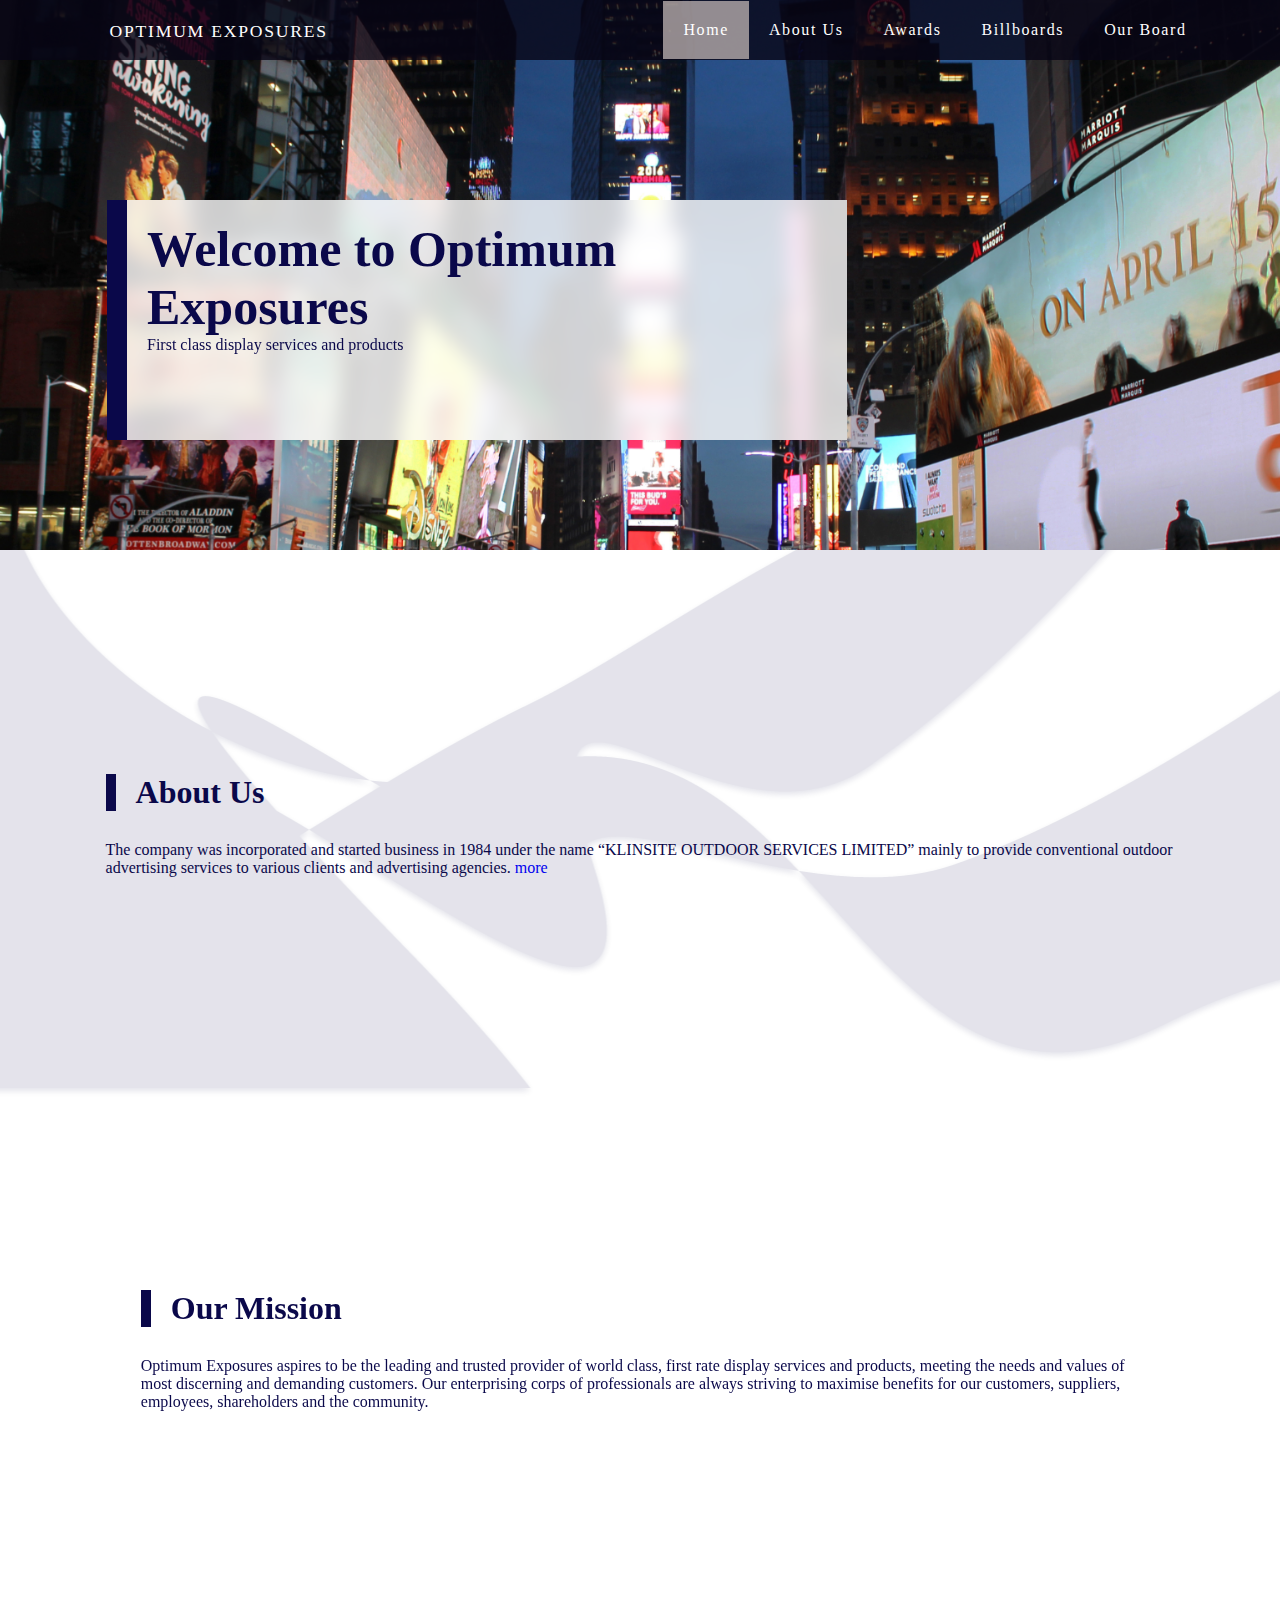
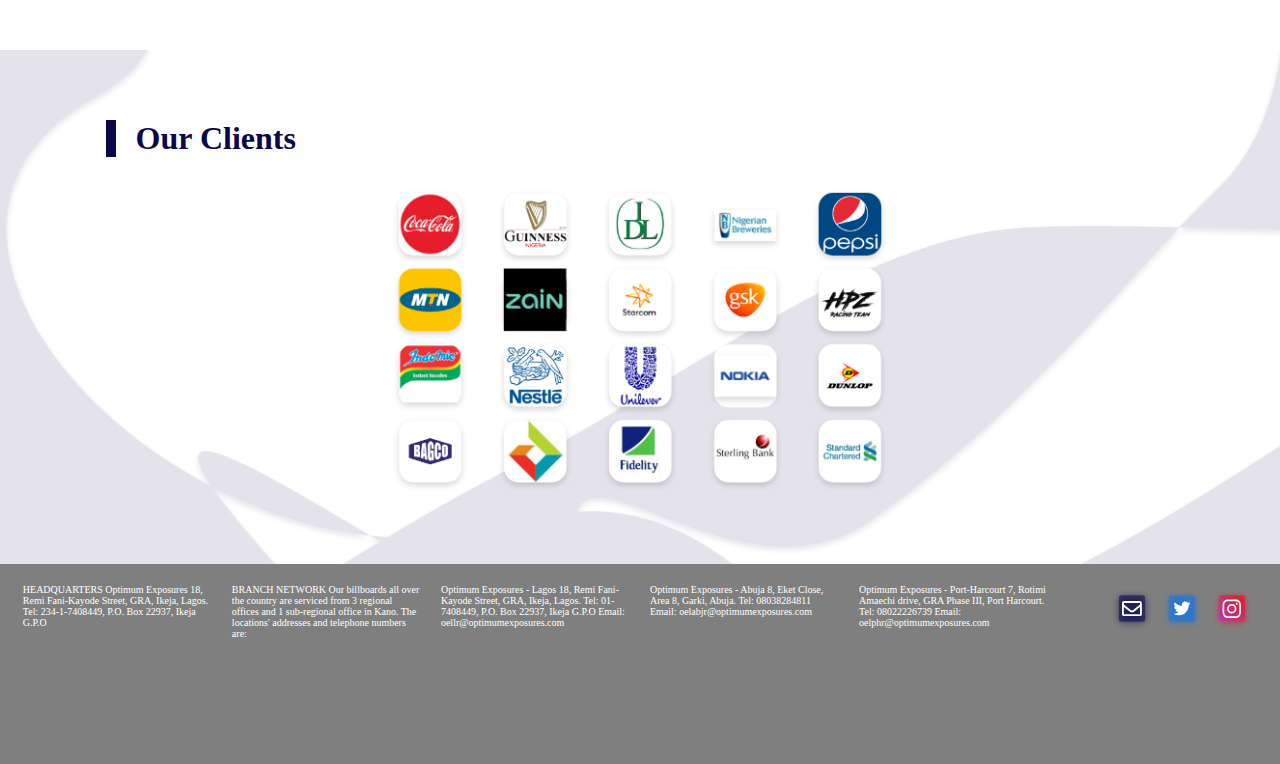
<file: Optimum_Exposures_v2.0/index.html>
<!DOCTYPE html>
<html>
	<head>
		<link rel="stylesheet" href="css/style.css">
		<link rel="stylesheet" href="https://cdnjs.cloudflare.com/ajax/libs/font-awesome/4.7.0/css/font-awesome.min.css">
		<title>Home | Optimum Exposures</title>
	</head>
	<body>
<!--==========================================================================
nav section
==========================================================================-->
		<nav class="nav-bar" id="myTopnav">
			<div>
				<ul class="res-nav">
					<li class="nav logo_icon">
						<a href="Optimum_Exposures_v2.0/index.html">
							OPTIMUM EXPOSURES
						</a>
					</li>
					<li class="nav hov drop_icon" onclick="myFunction()">
						<img src="images/Home/bars-solid.svg" alt="">
					</li>
				</ul>
				<ul  class="norm-nav">
					
					
					<li class="nav hov nav1 active">
						<a href="../Optimum_Exposures_v2.0/index.html">
							Home
						</a>
					</li>
					<li class="nav hov nav2 ">
						<a href="../Optimum_Exposures_v2.0/about.html">
							About Us
						</a>
					</li>
					<li class="nav hov nav3">
						<a href="../Optimum_Exposures_v2.0/awards.html">
							Awards
						</a>
					</li>
					<li class="nav hov nav4">
						<a href="../Optimum_Exposures_v2.0/billboard.html">
							Billboards
						</a>
					</li>
					<li class="nav hov nav5">
						<a href="../Optimum_Exposures_v2.0/board.html">
							Our Board
						</a>
					</li>
					
				</ul>
			</div>
		</nav>
<!--==========================================================================
landing section
==========================================================================-->
		<div class="landing_page">
				<div class="landing_text_box">
					<div class="landing_text">
						<h1 class="text1">Welcome to Optimum Exposures</h1>
						<p class="text2">First class display services and products <a href=""></a></p>
					</div>
				</div>
		</div>
<!--==========================================================================
about section
==========================================================================-->
		<div class="about_section">
			<div class="about_text">
				<h1>About Us</h1>
				<p>The company was incorporated and started business in
					1984 under the name “KLINSITE OUTDOOR SERVICES LIMITED”
					 mainly to provide conventional outdoor advertising
					services to various clients and advertising agencies. <a href="../Optimum_Exposures_v2.0/awards.html">more</a>
				</p>
			</div>
		</div>
<!--==========================================================================
mission section
==========================================================================-->
		<div class="mission_section">
			<div class="mission_text">
 				<h1>Our Mission</h1>
				<p>Optimum Exposures aspires to be the leading and trusted provider
					of world class, first rate display services and products, meeting
					the needs and values of most discerning and demanding customers. Our
					 enterprising corps of professionals are always striving to maximise
					  benefits for our customers,
					 suppliers, employees, shareholders and the community.
				</p>
 			</div>
		</div>
<!--==========================================================================
client section
==========================================================================-->
		<div class="client_section">
			<div class="client_pics">
				<div class="">
					<h1>Our Clients</h1>
				</div>
				<img src="images/Home/clientIcons.png" alt="Clients">
 			</div>
		</div>
<!--==========================================================================
footer section
==========================================================================-->
		<footer>
			<div class="footer-bar footer-1">
				<p>HEADQUARTERS
				Optimum Exposures
				18, Remi Fani-Kayode Street, GRA, Ikeja, Lagos.
				Tel: 234-1-7408449, P.O. Box 22937, Ikeja G.P.O
				</p>
			</div>
			<div class="footer-bar footer-2">
				<p>BRANCH NETWORK
				Our billboards all over the country are serviced from 3
				regional offices and 1 sub-regional office in Kano. The
				locations' addresses and telephone numbers are:
				</p>
			</div>
			<div class="footer-bar footer-3">
				<p>Optimum Exposures - Lagos
				18, Remi Fani-Kayode Street, GRA, Ikeja, Lagos.
				Tel: 01-7408449, P.O. Box 22937, Ikeja G.P.O
				Email: oellr@optimumexposures.com
				</p>
			</div>
			<div class="footer-bar footer-4">
				<p>Optimum Exposures - Abuja
				8, Eket Close, Area 8, Garki, Abuja.
				Tel: 08038284811
				Email: oelabjr@optimumexposures.com
				</p>
			</div>
			<div class="footer-bar footer-5">
				<p>Optimum Exposures - Port-Harcourt
				7, Rotimi Amaechi drive,
				GRA Phase III, Port Harcourt.
				Tel: 08022226739
				Email: oelphr@optimumexposures.com
				</p>
				</div>
				<div class="footer-bar footer-6">
					<a href="mailto:OptimumExposures@gmail.com" target="_blank"><img src="images/Home/mail.svg" alt="mail"></a>
					<a href="https://twitter.com/?lang=en" target="_blank"><img src="images/Home/twitter.svg" alt="twitter"></img></a>
					<a href="https://www.instagram.com/" target="_blank"><img src="images/Home/instagram.svg" alt="instagram"></img></a>
				</div>

		</footer>
<!--==========================================================================
JavaScript section
==========================================================================-->
		<script>
			function myFunction() {
  			var x = document.getElementById("myTopnav");
  			if (x.className === "nav-bar") {
    		x.className += " responsive";
  			} 
			else {
    		x.className = "nav-bar";
  			}
}
		</script>
	</body>
</html>
</file>
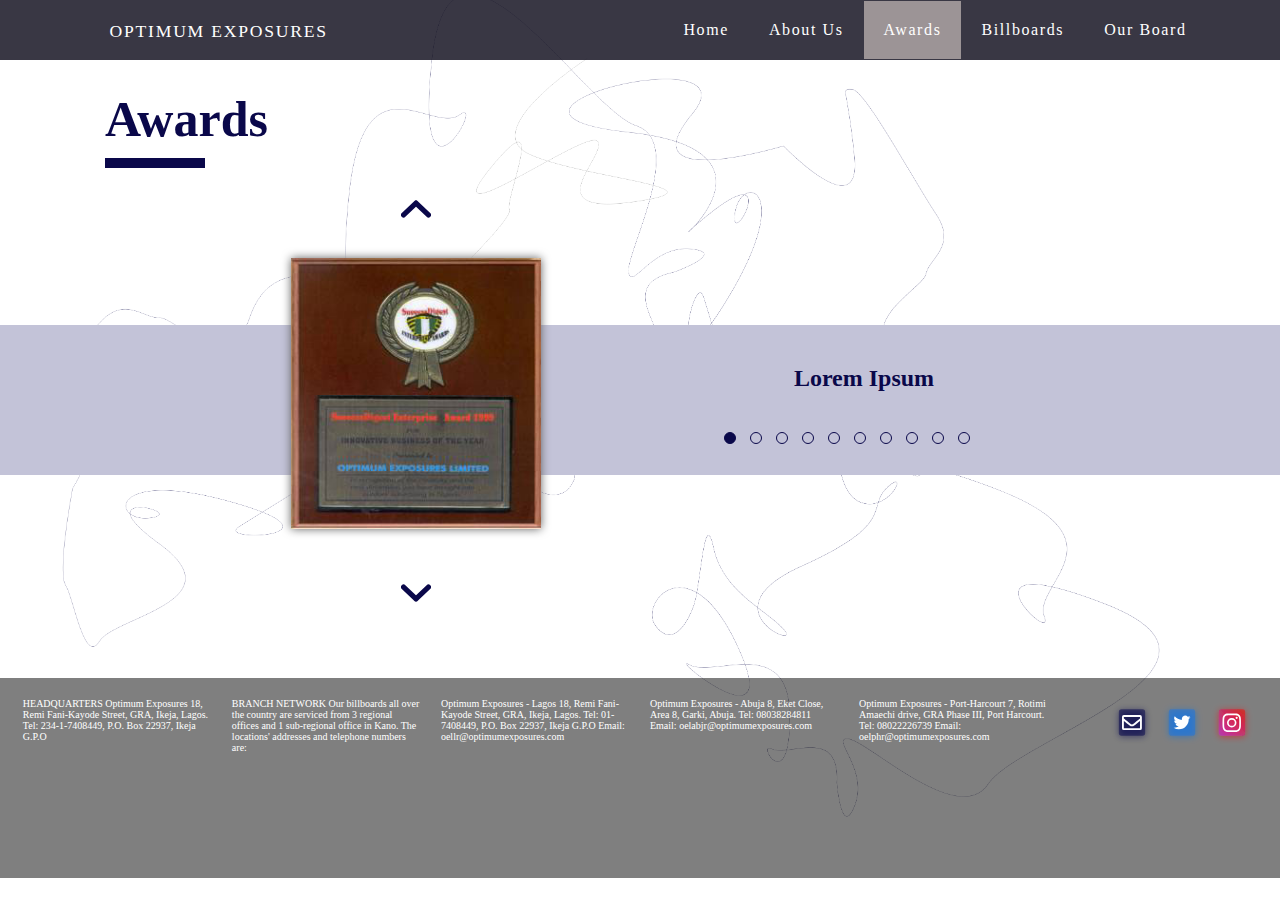
<file: Optimum_Exposures_v2.0/awards.html>
<!DOCTYPE html>
<html lang="en">
<head>
    <meta charset="UTF-8">
    <meta name="viewport" content="width=device-width, initial-scale=1.0">
	<link rel="stylesheet" href="css/awards_style.css">
	<link rel="stylesheet" href="css/style.css">
    <title>Awards | Optimum Exposures</title>
</head>
<body>
<!--=======================================================================
nav section
==========================================================================-->
<nav class="nav-bar" id="myTopnav">
    <div>
        <ul class="res-nav">
            <li class="nav logo_icon">
                <a href="../Optimum_Exposures_v2.0/index.html">
                    OPTIMUM EXPOSURES
                </a>
            </li>
            <li class="nav hov drop_icon" onclick="myFunction()">
                <img src="images/Home/bars-solid.svg" alt="">
            </li>
        </ul>
        <ul  class="norm-nav">
            
            
            <li class="nav hov nav1 ">
                <a href="../Optimum_Exposures_v2.0/index.html">
                    Home
                </a>
            </li>
            <li class="nav hov nav2 ">
                <a href="../Optimum_Exposures_v2.0/about.html">
                    About Us
                </a>
            </li>
            <li class="nav hov nav3 active">
                <a href="../Optimum_Exposures_v2.0/awards.html">
                    Awards
                </a>
            </li>
            <li class="nav hov nav4">
                <a href="../Optimum_Exposures_v2.0/billboard.html">
                    Billboards
                </a>
            </li>
            <li class="nav hov nav5">
                <a href="../Optimum_Exposures_v2.0/board.html">
                    Our Board
                </a>
            </li>
            
        </ul>
    </div>
</nav>
<!--=======================================================================
award section
==========================================================================-->
    <h1>Awards</h1>
    <div class="bg_bar"></div>
    <div class="slide">
        <div class="awards">
            <div class="arr1 arrow" id="arr1" onclick="buttonUp() ; arrowCheck()">
                <svg xmlns="http://www.w3.org/2000/svg" width="30" height="30" viewBox="0 0 58 32.818">
                    <path class="arrow" id="arrow_up" d="M24,0,48,22.818Zm0,0L0,22.818Z" transform="translate(5 5)" fill="#0a084a" stroke="#0a084a" stroke-linecap="round" stroke-linejoin="round" stroke-width="10"/>
                  </svg>
            </div>
            <div class="award_box">
                <input type="radio" name="r" id="r1" checked>
                <input type="radio" name="r" id="r2">
                <input type="radio" name="r" id="r3">
                <input type="radio" name="r" id="r4">
                <input type="radio" name="r" id="r5">
                <input type="radio" name="r" id="r6">
                <input type="radio" name="r" id="r7">
                <input type="radio" name="r" id="r8">
                <input type="radio" name="r" id="r9">
                <input type="radio" name="r" id="r10">
                
                <img src="images/Awards/awards1.jpg" alt="" id="first">
                <img src="images/Awards/awards2.jpg" alt="">
                <img src="images/Awards/awards3.jpg" alt="">
                <img src="images/Awards/awards4.jpg" alt="">
                <img src="images/Awards/awards5.jpg" alt="">
                <img src="images/Awards/awards6.gif" alt="">
                <img src="images/Awards/awards7.jpg" alt="">
                <img src="images/Awards/awards8.jpg" alt="">
                <img src="images/Awards/awards9.jpg" alt="">
                <img src="images/Awards/awards10.jpg" alt="">
                <div class="navigations">
                    <label for="r1" id="lb1"></label>
                    <label for="r2" id="lb2"></label>
                    <label for="r3" id="lb3"></label>
                    <label for="r4" id="lb4"></label>
                    <label for="r5" id="lb5"></label>
                    <label for="r6" id="lb6"></label>
                    <label for="r7" id="lb7"></label>
                    <label for="r8" id="lb8"></label>
                    <label for="r9" id="lb9"></label>
                    <label for="r10" id="lb10"></label>
                </div>
            </div>
            <div class="arr2 arrow " id="arr2" onclick="buttonDown()">
                <svg xmlns="http://www.w3.org/2000/svg" width="30" height="30" viewBox="0 0 58 32.818">
                    <path id="arrow_down" d="M24,22.818,48,0Zm0,0L0,0Z" transform="translate(5 5)" fill="#0a084a" stroke="#0a084a" stroke-linecap="round" stroke-linejoin="round" stroke-width="10"/>
                  </svg>
            </div>
        </div>
        <div class="details">
            <h2>Lorem Ipsum</h2>
            
        </div>
    </div>
<!--=======================================================================
footer section
==========================================================================-->
    <footer>
        <div class="footer-bar footer-1">
            <p>HEADQUARTERS
            Optimum Exposures
            18, Remi Fani-Kayode Street, GRA, Ikeja, Lagos.
            Tel: 234-1-7408449, P.O. Box 22937, Ikeja G.P.O
            </p>
        </div>
        <div class="footer-bar footer-2">
            <p>BRANCH NETWORK
            Our billboards all over the country are serviced from 3
            regional offices and 1 sub-regional office in Kano. The
            locations' addresses and telephone numbers are:
            </p>
        </div>
        <div class="footer-bar footer-3">
            <p>Optimum Exposures - Lagos
            18, Remi Fani-Kayode Street, GRA, Ikeja, Lagos.
            Tel: 01-7408449, P.O. Box 22937, Ikeja G.P.O
            Email: oellr@optimumexposures.com
            </p>
        </div>
        <div class="footer-bar footer-4">
            <p>Optimum Exposures - Abuja
            8, Eket Close, Area 8, Garki, Abuja.
            Tel: 08038284811
            Email: oelabjr@optimumexposures.com
            </p>
        </div>
        <div class="footer-bar footer-5">
            <p>Optimum Exposures - Port-Harcourt
            7, Rotimi Amaechi drive,
            GRA Phase III, Port Harcourt.
            Tel: 08022226739
            Email: oelphr@optimumexposures.com
            </p>
        </div>
        <div class="footer-bar footer-6">
            <a href="mailto:OptimumExposures@gmail.com" target="_blank"><img src="images/Home/mail.svg" alt="mail"></a>
            <a href="https://twitter.com/?lang=en" target="_blank"><img src="images/Home/twitter.svg" alt="twitter"></img></a>
            <a href="https://www.instagram.com/" target="_blank"><img src="images/Home/instagram.svg" alt="instagram"></img></a>
        </div>
    </footer>
<!--==========================================================================
JavaScript section
==========================================================================-->
    <script src="js/script.js"></script>
    <script>
        function myFunction() {
          var x = document.getElementById("myTopnav");
          if (x.className === "nav-bar") {
        x.className += " responsive";
          } 
        else {
        x.className = "nav-bar";
          }
}
    </script>
</body>
</html>
</file>
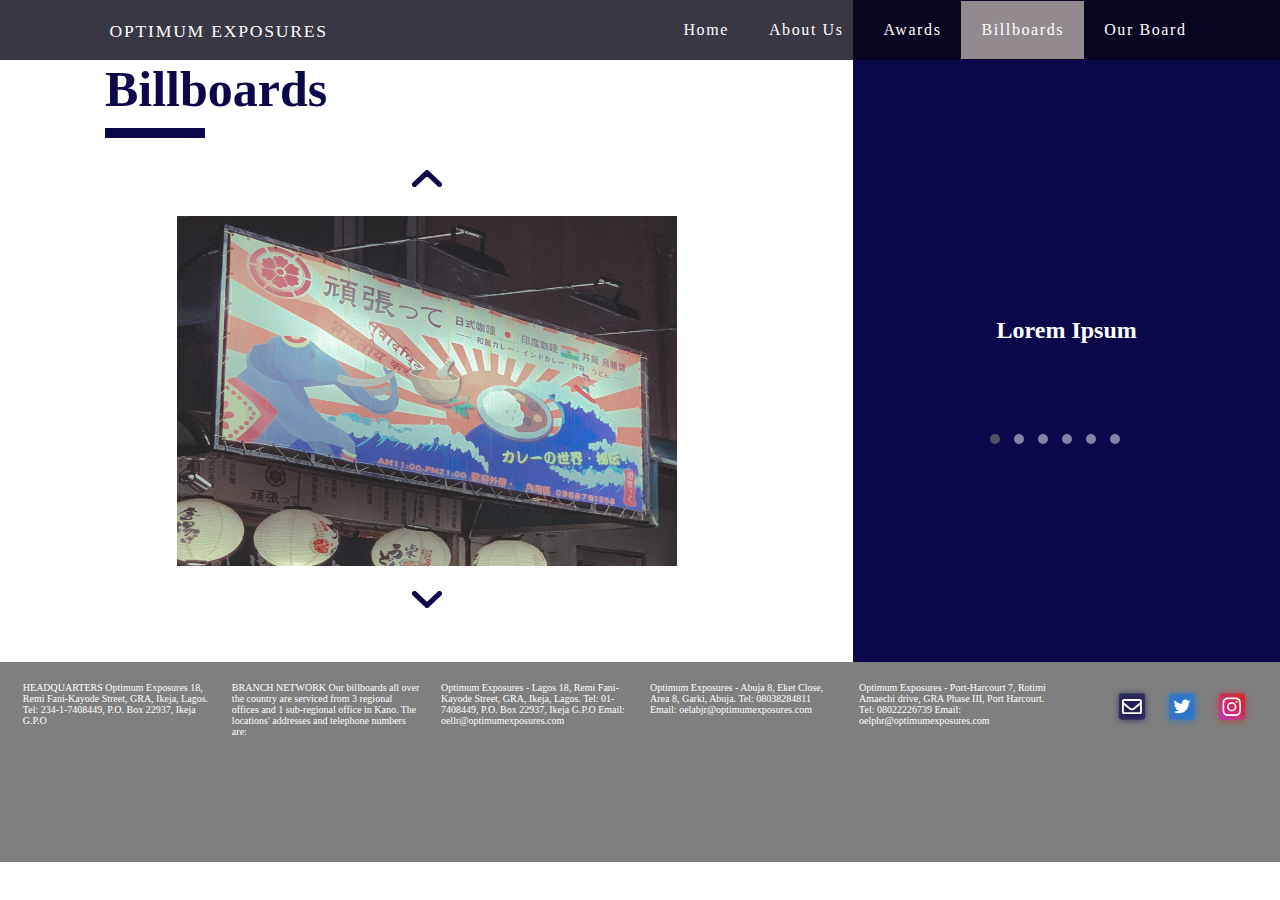
<file: Optimum_Exposures_v2.0/billboard.html>
<!DOCTYPE html>
<html lang="en">
    <head>
        <meta charset="UTF-8">
        <meta name="viewport" content="width=device-width, initial-scale=1.0">
        <link rel="stylesheet" href="css/billboard_style.css">
        <link rel="stylesheet" href="css/style.css">
        <title>Billboards | Optimum Exposures</title>
    </head>
    <body>
<!--=======================================================================
nav section
==========================================================================-->
        <nav class="nav-bar" id="myTopnav">
            <div>
                <ul class="res-nav">
                    <li class="nav logo_icon">
                        <a href="../Optimum_Exposures_v2.0/index.html">
                            OPTIMUM EXPOSURES
                        </a>
                    </li>
                    <li class="nav hov drop_icon" onclick="myFunction()">
                        <img src="images/Home/bars-solid.svg" alt="">
                    </li>
                </ul>
                <ul  class="norm-nav">
                    
                    
                    <li class="nav hov nav1 ">
                        <a href="../Optimum_Exposures_v2.0/index.html">
                            Home
                        </a>
                    </li>
                    <li class="nav hov nav2 ">
                        <a href="../Optimum_Exposures_v2.0/about.html">
                            About Us
                        </a>
                    </li>
                    <li class="nav hov nav3">
                        <a href="../Optimum_Exposures_v2.0/awards.html">
                            Awards
                        </a>
                    </li>
                    <li class="nav hov nav4 active">
                        <a href="../Optimum_Exposures_v2.0/billboard.html">
                            Billboards
                        </a>
                    </li>
                    <li class="nav hov nav5">
                        <a href="../Optimum_Exposures_v2.0/board.html">
                            Our Board
                        </a>
                    </li>
                    
                </ul>
            </div>
        </nav>
<!--==========================================================================
    billboard section
==========================================================================-->
        <h1>Billboards</h1>
        <div class="bb_body">
            <div class="bb">
                <div class="arr1 arrow" id="arr1" onclick="buttonUp()">
                    <img src="images/Awards/arrow_up.svg" alt="" >
                </div>
                <div class="bb_back">
                    <div class="bb_images">
                        <input type="radio" name="r" id="r1" checked>
                        <input type="radio" name="r" id="r2">
                        <input type="radio" name="r" id="r3">
                        <input type="radio" name="r" id="r4">
                        <input type="radio" name="r" id="r5">
                        <input type="radio" name="r" id="r6">
                        <img src="images/billboards/bb1.jpg" alt="" id="first">
                        <img src="images/billboards/bb2.jpg" alt="" id="">
                        <img src="images/billboards/bb3.jpg" alt="" id="">
                        <img src="images/billboards/bb4.jpg" alt="" id="">
                        <img src="images/billboards/bb5.jpg" alt="" id="">
                        <img src="images/billboards/bb6.jpg" alt="" id="">
                        <div class="navigations">
                            <label for="r1" id="lb1"></label>
                            <label for="r2" id="lb2"></label>
                            <label for="r3" id="lb3"></label>
                            <label for="r4" id="lb4"></label>
                            <label for="r5" id="lb5"></label>
                            <label for="r6" id="lb6"></label>
                        </div>
                    </div>
                </div>
                <div class="arr2 arrow" id="arr2" onclick="buttonDown()">
                    <img src="images/Awards/arrow_down.svg" alt="" >
                </div>
            </div>
            <div class="bb_details">
                <h2>Lorem Ipsum</h2>
            </div>
        </div>
<!--==========================================================================
footer section
==========================================================================-->
        <footer>
            <div class="footer-bar footer-1">
                <p>HEADQUARTERS
                Optimum Exposures
                18, Remi Fani-Kayode Street, GRA, Ikeja, Lagos.
                Tel: 234-1-7408449, P.O. Box 22937, Ikeja G.P.O
                </p>
            </div>
            <div class="footer-bar footer-2">
                <p>BRANCH NETWORK
                Our billboards all over the country are serviced from 3
                regional offices and 1 sub-regional office in Kano. The
                locations' addresses and telephone numbers are:
                </p>
            </div>
            <div class="footer-bar footer-3">
                <p>Optimum Exposures - Lagos
                18, Remi Fani-Kayode Street, GRA, Ikeja, Lagos.
                Tel: 01-7408449, P.O. Box 22937, Ikeja G.P.O
                Email: oellr@optimumexposures.com
                </p>
            </div>
            <div class="footer-bar footer-4">
                <p>Optimum Exposures - Abuja
                8, Eket Close, Area 8, Garki, Abuja.
                Tel: 08038284811
                Email: oelabjr@optimumexposures.com
                </p>
            </div>
            <div class="footer-bar footer-5">
                <p>Optimum Exposures - Port-Harcourt
                7, Rotimi Amaechi drive,
                GRA Phase III, Port Harcourt.
                Tel: 08022226739
                Email: oelphr@optimumexposures.com
                </p>
            </div>
            <div class="footer-bar footer-6">
                <a href="mailto:OptimumExposures@gmail.com" target="_blank"><img src="images/Home/mail.svg" alt="mail" /></a>
                <a href="https://twitter.com/?lang=en" target="_blank"><img src="images/Home/twitter.svg" alt="twitter" /></a>
                <a href="https://www.instagram.com/" target="_blank"><img src="images/Home/instagram.svg" alt="instagram" /></a>
            </div>

        </footer>
<!--==========================================================================
JavaScript section
==========================================================================-->
        <script src="js/bb_script.js"></script>
        <script>
            function myFunction() {
            var x = document.getElementById("myTopnav");
            if (x.className === "nav-bar") {
            x.className += " responsive";
            } 
            else {
            x.className = "nav-bar";
            }
    }
        </script>
    </body>
</html>
</file>
<file: Optimum_Exposures_v2.0/css/style.css>
*{
  margin: 0;
  padding: 0;
  font-family: Poppins;
  text-decoration: none;
  list-style: none;
}

/* ==========================================================================
nav section
========================================================================== */

.active{
  background-color: rgb(181, 171, 171, 0.8)
}
.nav-bar{
  display: flex;
  min-height: 60px;
  background: rgba(7, 5, 21, 0.8);
  position: absolute;
  width: 100%;
  box-sizing: border-box;
  z-index: 50;

}
.nav-bar div{
  display: flex;
  margin: auto;
}
.nav-bar div ul{
  display: flex;
}
.nav-bar div .nav{
  padding: 20px;
  letter-spacing: 0.1em;
}

.nav-bar div .hov:hover{
  background-color: rgba(10, 8, 74, 0.6)
}
.logo_icon{
  position: absolute;
  left: 7%;
  z-index: 30;
  letter-spacing: 0.3em;
  font-size: 1.1em;
  text-align: left;
}

.drop_icon{
  display: none;
  width: 20px;
  height: auto;
  cursor: pointer;
}
.drop_icon img{
  width: 20px;
  height: 20px;
}
.nav-bar div li a{
  color: rgba(255, 255, 255, 1);
}
.nav-bar div .hov{
  position: relative;
  right: -295px;
}

@media screen and (max-width: 1024px){
  .nav-bar div ul{
    background: rgb(0, 0, 0, 0.8);
    -webkit-backdrop-filter: blur(10px);
    backdrop-filter: blur(10px);
  }
  .norm-nav{
    position: relative;
    z-index: 20;
    left: -1500px;
    transition: 0.5s;
  }
  .nav-bar.responsive{
    height: 100%;
  }
  .nav-bar.responsive .norm-nav{
    left: 0;
    position: absolute;
    width: 100%;
  }
  .nav-bar{
    position: static;
    height: 60px;
    background:rgba(0,0,0,0.8);
  }
  .nav-bar div{
    display: block;
    width: 100%;
  }
  .logo_icon{
    position: absolute;
    left: 0;
  }
  .nav-bar div .hov{
    position: static;
    left: 0
  }
  .nav-bar div .res-nav{
    width: 100%;
  }
  .res-nav .drop_icon{
    display: block;
    width: 100%;
  }
  .drop_icon img{
    float: right;
  }
  .nav-bar div .norm-nav{
    display: flex;
    flex-direction: column;
    text-align: center;
  }
}

/* ==========================================================================
landing page section
========================================================================== */
.landing_page{
  min-width: 100%;
  min-height: 350px;
  background-image: url(../images/Home/landing_page_intro.png);
  background-size: cover;
  background-repeat: no-repeat;
  background-attachment: fixed;
  background-position: center;
  display: flex;
  padding-top: 200px
}
.landing_page .landing_text_box{
  max-width: 700px;
  max-height: 200px;
  background: rgba(255, 255, 255, 0.8);
  -webkit-backdrop-filter: blur(10px);
  backdrop-filter: blur( 10px);
  padding: 20px 0 20px 20px;
  margin-left: 107px;
  color: rgb(10, 8, 74);
  border-left: 20px solid #0a084a;
}
.landing_page .landing_text_box .text1{
  font-size: 50px;
}
@media (max-width: 800px){
  .landing_page{
    display: flex;
    align-items: center;
    justify-content: center;
    padding: 0;
    padding-top: 100px;
    min-height: 400px;
  }
  .landing_page .landing_text_box{
    max-width: 80%;
    max-height: 200px;
    margin-left: 10px;
  }
  .landing_page .landing_text_box .text1{
    font-size: 40px;
  }
}
/* ==========================================================================
about section
========================================================================== */
.about_section{
  min-width: 100%;
  min-height: 350px;
  padding: 100px 0 100px 0;
  background-image: url('../images/Home/about.png');
  background-position: bottom;
  color: #0a084a;
  display: flex;
  align-items: center;
  justify-content: center;
}
.about_section .about_text{
  display: flex;
  flex-direction: column;
  width: 83.5%;
}
.about_section .about_text h1{
  float: left;
  margin-bottom: 30px;
  padding: 0 20px;
  text-align: left;
  border-left: 10px solid #0a084a;
}
.about_section .about_text p, .about_section .about_text h1{
  display: block;
}
@media (max-width: 800px) {
  .about_section{
    min-height: 300px;
  }
  .about_section .about_text{
    width: 85%;
  }
}
/* ==========================================================================
mission section
========================================================================== */
.mission_section{
  min-height: 500px;
  background-image: url(../images/Home/our_mission_bg.png);
  background-position: bottom;
  background-attachment: fixed;
  background-size: auto;
  color: #0a084a;
  padding-bottom: 50px;
  display: flex;
  justify-content: center;
  align-items: center;
}
.mission_section .mission_text{
  max-width: 78%;
  max-height: 300px;
  background: rgba(255, 255, 255, 0.8);
  padding: 40px;
  color:#0a084a;
  -webkit-backdrop-filter: blur(10px);
  backdrop-filter: blur( 10px);
}
.mission_section .mission_text h1{
  border-left: 10px solid #0a084a;
  padding: 0 20px;
  margin-bottom: 30px;
  text-align: left;
}
@media (max-width: 768px) {
  .mission_section{
    display: flex;
    min-height: 500px;
    justify-content: center;
    align-items: center;
    padding: 10px;
    background-position: bottom;
  }
  .mission_section .mission_text{
    padding: 20px;
    max-width: 80%;
    min-height: 300px;
  }
}
/* ==========================================================================
client section
========================================================================== */
.client_section{
  max-height: 500px;
  background-image: url(../images/Home/about.png);
  background-position: center;
  color: #0a084a;
  display: flex;
  padding: 50px 0;
  justify-content: center;
  align-items: center;
  width: 100%
}
.client_section .client_pics{
  width: 83.5%;
  min-height: 300px;
  display: flex;
  flex-direction: column;
  padding: 20px;
  color:#0a084a;
  justify-content: center;
  align-items: center;
}
.client_section .client_pics h1{
  padding: 0 20px;
  margin-bottom: 30px;
  margin-right: 100px;
  border-left: 10px solid #0a084a;
  text-align: left;
}
.client_section .client_pics div{
  width: 100%;
  text-align: left;
}
.client_section .client_pics img{
  width: 500px;

}
@media (max-width: 768px){
  .client_section .client_pics img{
    width: 400px;
  }
}
/* ==========================================================================
footer section
========================================================================== */
footer{
  background-color: rgba(0,0,0,0.5);
  min-height: 200px;
  width: 100%;
  display: flex;
  color: #ffffff;
  justify-content: space-around;
  align-items: flex-start;
  padding: 0 1%;
  box-sizing: border-box;
}
.footer-bar{
  margin: 20px 10px;
  font-size: 10px;
}
.footer-bar p{
  text-align: left;
  display: flex;
}
footer .footer-bar img{
  width: 50px;
}
footer .footer-1, footer .footer-2, footer .footer-3, footer .footer-4, footer .footer-5, footer .footer-6{
  flex: 1;
}
footer .footer-6{
  display: flex;
  align-items: center;
  justify-content: flex-end;
}
@media (max-width: 1000px){
  footer{
    flex-direction: column;
    justify-content: flex-start;
    align-content: flex-end;
    text-align: left;
    padding: 50px 0;
  }
  .footer-bar{
    margin: 20px;
    font-size: 10px;
    width: 80%;
    text-align: center;
  }
  footer .footer-6{
    justify-content: flex-start;
  }
}
</file>
<file: Optimum_Exposures_v2.0/css/awards_style.css>
/*--=======================================================================
general section
==========================================================================--*/
*{
    margin: 0;
    padding: 0;
    font-family: poppins;
}

body{
    background-image: url(../images/Awards/bg.png);
    background-position: center;
    background-size: cover;
    background-repeat: no-repeat;
    box-sizing: border-box;
}
h1{
    color: rgb(10, 8, 74);
    position: relative;
    left: 8.2%;
    top: 90px;
    border-bottom: 10px solid rgb(10, 8, 74);
    font-size: 50px;
    padding-bottom: 10px;
    width: 100px;
    z-index: -20;
}
h2{
    color: rgb(10, 8, 74);
    flex: 1;
}
input{
    display: none;
}
.bg_bar{
    position: absolute;
    height: 150px;
    width: 100%;
    top: 325px;
    background: rgb(195, 195, 216);
    z-index: -1;
}
/*--=======================================================================
awards section
==========================================================================-*/
.slide{
    display: flex;
    align-items: center;
    justify-content: center;
    width: 70%;
    height: 600px;
    margin: 0 auto;
}
.slide .awards, .slide .details{
    flex-basis: 10%;
}
.awards{
    display: flex;
    flex-direction: column;
    flex: 1;
    align-items: center;
    justify-content: center;
    margin-top: 50px;
}
.awards .award_box{
    display: flex;
    width: 300px;
    height: 350px;
    overflow: hidden;
    flex-direction: column;
    align-items: center;
}
.awards .award_box img{
    width: 250px;
    height: 300px;
    flex: 1;
    margin: 30px;
    filter: drop-shadow(0px 0px 5px #636363);
    transition: 1s;
    z-index: -1;
}
.details{
    display: flex;
    flex-direction: column;
    flex: 1;
    align-items: center;
    justify-content: center;
}
/*--=======================================================================
navigations section
==========================================================================--*/
.navigations{
    position: absolute;
    right: 300px;
    top: 430px;
}

label{
    flex: 1;
    display: inline-block;
    border: 1px solid rgb(10, 8, 74);
    width: 10px ;
    height: 10px;
    border-radius: 10px;
    margin-right: 10px;
    transition: .25s;
}
label:hover{
    background-color: rgb(10, 8, 74);
}
.arrow:hover{
    cursor: pointer;
}
#r2:checked ~ #first{
    margin-top: -310px;
}
#r3:checked ~ #first{
    margin-top: -670px;
}
#r4:checked ~ #first{
    margin-top: -1030px;
}
#r5:checked ~ #first{
    margin-top: -1380px;
}
#r6:checked ~ #first{
    margin-top: -1740px;
}
#r7:checked ~ #first{
    margin-top: -2100px;
}
#r8:checked ~ #first{
    margin-top: -2450px;
}
#r9:checked ~ #first{
    margin-top: -2820px;
}
#r10:checked ~ #first{
    margin-top: -3200px;
}
#r1:checked ~ .navigations #lb1{
    background-color: rgb(10, 8, 74);
}
#r2:checked ~ .navigations #lb2{
    background-color: rgb(10, 8, 74);
}
#r3:checked ~ .navigations #lb3{
    background-color: rgb(10, 8, 74);
}
#r4:checked ~ .navigations #lb4{
    background-color: rgb(10, 8, 74);
}
#r5:checked ~ .navigations #lb5{
    background-color: rgb(10, 8, 74);
}
#r6:checked ~ .navigations #lb6{
    background-color: rgb(10, 8, 74);
}
#r7:checked ~ .navigations #lb7{
    background-color: rgb(10, 8, 74);
}
#r8:checked ~ .navigations #lb8{
    background-color: rgb(10, 8, 74);
}
#r9:checked ~ .navigations #lb9{
    background-color: rgb(10, 8, 74);
}
#r10:checked ~ .navigations #lb10{
    background-color: rgb(10, 8, 74);
}
.arrow-check{
    stroke: gray;
}
/*--=======================================================================
Responsiveness section
==========================================================================--*/
@media only screen and (max-width: 1024px){
    label{
        display: none;
    }
    h1{
        top: 30px;
        font-size: 2.8em;
    }
    .awards{
        margin-top: 0;
        flex: 1;
    }
    .bg_bar{
        top: 365px;
    }
    .details{
        flex: 1;
    }
}
@media only screen and (max-width: 768px){
    label{
        display: none;
    }
    .bg_bar{
        top:300px;
    }
    .slide{
        margin-top: -50px;;
    }
    h1{
        color: rgb(10, 8, 74);
        font-size: 2.5em;
        top: 10px;
    }
}
</file>
<file: Optimum_Exposures_v2.0/css/billboard_style.css>
/*--=======================================================================
General section
==========================================================================--*/
*{
    margin: 0;
    padding: 0;
    font-family: poppins;
}
input{
    display: none;
}
h1{
    color: rgb(10, 8, 74);
    position: absolute;
    left: 8.2%;
    top: 60px;
    border-bottom: 10px solid rgb(10, 8, 74);
    font-size: 50px;
    padding-bottom: 10px;
    width: 100px;
}
h2{
    text-align: center;
}
/*--=======================================================================
Billboards section
==========================================================================--*/
.bb_body{
    display: flex;
    align-items: center;
    flex-direction: row;
    width: 100%;
    height: 100%;
    background-color: rgb(10, 8, 74);
}

.bb_details{
    flex: 1;
    color: #ffffff;
}

.bb{
    flex: 2;
    display: flex;
    flex-direction: column;
    align-items: center;
    justify-content: center ;
    padding-top: 170px;
    padding-bottom: 50px;
    background-color: #ffffff;
}
.bb_back{
    
    flex: 2;
    display: flex;
    align-items: center;
}
.bb_images{
    display: flex;
    flex-direction: column;
    align-items: center;
    flex: 1;
    height: 400px;
    width: 500px;
    overflow: hidden;
}
.bb_images img{
    width: 500px;
    height: 350px;
    margin: 25px;
    transition: 1s;
}
/*--=======================================================================
navigations section
==========================================================================--*/
.navigations{
    position: absolute;
    right: 150px;
    top: 430px;
}
label{
    flex: 1;
    display: inline-block;
    background-color: rgb(255, 255, 255, 0.5);
    width: 10px ;
    height: 10px;
    border-radius: 10px;
    margin-right: 10px;
    transition: .25s;
}
label:hover{
    background-color: rgb(112, 112, 112, 0.7);
}
.arrow img{
    width: 30px;
    z-index: -10;
}
.arrow:hover{
    cursor: pointer;
}
#r2:checked ~ #first{
    margin-top: -375px;
}
#r3:checked ~ #first{
    margin-top: -775px;
}
#r4:checked ~ #first{
    margin-top: -1160px;
}
#r5:checked ~ #first{
    margin-top: -1560px;
}
#r6:checked ~ #first{
    margin-top: -1975px;
}
#r1:checked ~ .navigations #lb1{
    background-color:rgb(112, 112, 112, 0.7);
}
#r2:checked ~ .navigations #lb2{
    background-color: rgb(112, 112, 112, 0.7);
}
#r3:checked ~ .navigations #lb3{
    background-color: rgb(112, 112, 112, 0.7);
}
#r4:checked ~ .navigations #lb4{
    background-color: rgb(112, 112, 112, 0.7);
}
#r5:checked ~ .navigations #lb5{
    background-color: rgb(112, 112, 112, 0.7);
}
#r6:checked ~ .navigations #lb6{
    background-color: rgb(112, 112, 112, 0.7);
}
/*--=======================================================================
Responsive section
==========================================================================--*/
@media only screen and (max-width: 1024px){
    
    h1{
        top: 60px;
        font-size: 2.8em;
        padding-bottom: 5px;
        left: 3%;
    }
    label{
        display: none;
    }
    .bb{
        padding-top: 110px
    }
}
@media  (max-width: 800px){
    .bb_body{
        background-color: #ffffff;
    }

    h1{
        color: rgb(10, 8, 74);
        font-size: 2.5em;
        top: 60px;

    }
    label{
        display: none;
    }
    .bb{
        flex-direction: row;
        padding-top: 85px;
        padding-bottom: 0;
    }
    .bb_body{
        flex-direction: column;
    }
    .bb_details{
        width: 100%;
        min-height: 20%;
        padding: 50px 0;
        background-color: rgb(10, 8, 74);
    }
    .arr2{
        transform: rotate(270deg);
    }
    .arr1{
        transform: rotate(270deg);
    }
    .arrow img{
        margin: 0;
    }
    .bb_images{
        max-height: 300px;
        width: 350px;
        flex-direction: row;
        overflow: hidden;
        box-sizing: border-box;
        margin: 10px;
    }
    .bb_images img{
        min-width: 300px;
        max-height: 270px;
        margin: 25px;
        transition: 1s;
    }
    
    #r2:checked ~ #first{
        margin-left: -325px;
    }
    #r3:checked ~ #first{
        margin-left: -675px;
    }
    #r4:checked ~ #first{
        margin-left: -1025px;
    }
    #r5:checked ~ #first{
        margin-left: -1375px;
    }
    #r6:checked ~ #first{
        margin-left: -1725px;
    }
}
</file>
